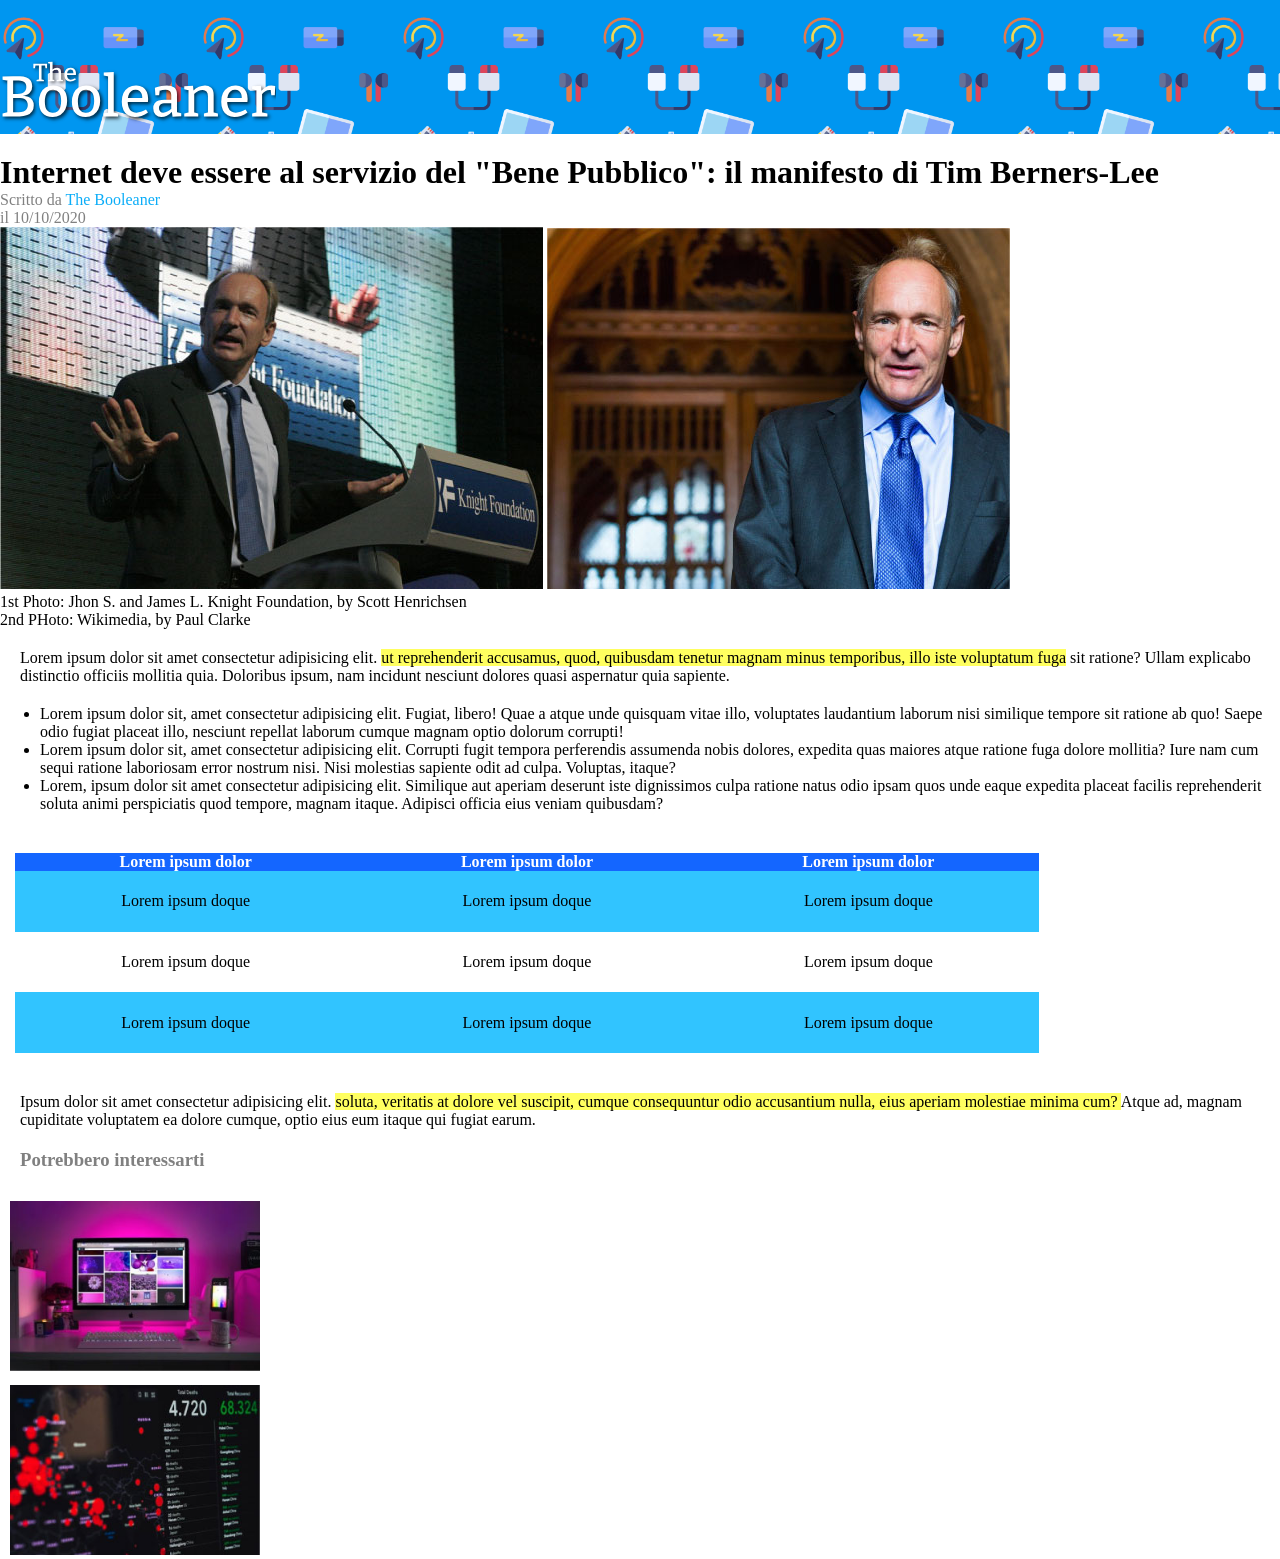
<file: index.html>
<!DOCTYPE html>
<html lang="en">
<head>
    <meta charset="UTF-8">
    <meta name="viewport" content="width=device-width, initial-scale=1.0">
    <title>Document</title>
    <link rel="stylesheet" href="./css/style.css">
</head>
<body>
    <header>
        <img id="logo" src="./img/logo.svg" alt="logo">
    </header> 
    
    <!--Intestazione-->
    <div>
        <h1>Internet deve essere al servizio del "Bene Pubblico": il manifesto di Tim Berners-Lee</h1>
        <span id="intestazione"> Scritto da <span class="blu">The Booleaner</span> <br> il 10/10/2020 </span>
    </div>

    <!--Immagini di presentazione-->
    <img src="./img/tim-1.jpg" alt="foto 1 Tim">
    <img src="./img/tim-2.jpg" alt="foto 2 tim">

    <div>
        <p>1st Photo: Jhon S. and James L. Knight Foundation, by Scott Henrichsen</p>
        <p>2nd PHoto: Wikimedia, by Paul Clarke</p>
    </div>

    <p id="testo-img">Lorem ipsum dolor sit amet consectetur adipisicing elit. <span class="giallo"> ut reprehenderit accusamus, quod, quibusdam tenetur magnam minus temporibus, illo iste voluptatum fuga</span> sit ratione? Ullam explicabo distinctio officiis mollitia quia. Doloribus ipsum, nam incidunt nesciunt dolores quasi aspernatur quia sapiente.</p>

    <ul>
        <li>Lorem ipsum dolor sit, amet consectetur adipisicing elit. Fugiat, libero! Quae a atque unde quisquam vitae illo, voluptates laudantium laborum nisi similique tempore sit ratione ab quo! Saepe odio fugiat placeat illo, nesciunt repellat laborum cumque magnam optio dolorum corrupti!</li>
        <li>Lorem ipsum dolor sit, amet consectetur adipisicing elit. Corrupti fugit tempora perferendis assumenda nobis dolores, expedita quas maiores atque ratione fuga dolore mollitia? Iure nam cum sequi ratione laboriosam error nostrum nisi. Nisi molestias sapiente odit ad culpa. Voluptas, itaque?</li>
        <li>Lorem, ipsum dolor sit amet consectetur adipisicing elit. Similique aut aperiam deserunt iste dignissimos culpa ratione natus odio ipsam quos unde eaque expedita placeat facilis reprehenderit soluta animi perspiciatis quod tempore, magnam itaque. Adipisci officia eius veniam quibusdam?</li>
    </ul>

<!--Tabella-->

   <div>
    <table>
        <thead>
            <tr>
            <th>Lorem ipsum dolor</th>
            <th>Lorem ipsum dolor</th>
            <th>Lorem ipsum dolor</th>
            </tr>
        </thead>
    

        <tbody>
        <tr class="colorato">
            <td> Lorem ipsum doque</td>
            <td> Lorem ipsum doque</td>
            <td> Lorem ipsum doque</td>
        </tr>

       
         <tr>
            <td> Lorem ipsum doque</td>
            <td> Lorem ipsum doque</td>
            <td> Lorem ipsum doque</td>
        </tr>
      

        <tr class="colorato">
            <td> Lorem ipsum doque</td>
            <td> Lorem ipsum doque</td>
            <td> Lorem ipsum doque</td>
        </tr>
    
        </tbody>
    </table>

    <div>
        <p id="testo-finale">Ipsum dolor sit amet consectetur adipisicing elit. <span class="giallo">soluta, veritatis at dolore vel suscipit, cumque consequuntur odio accusantium nulla, eius aperiam molestiae minima cum? </span> Atque ad, magnam cupiditate voluptatem ea dolore cumque, optio eius eum itaque qui fugiat earum.</p>
    </div>

    <div>
        <h3 id="ultimo-titolo">Potrebbero interessarti</h3>
        <img class="foto"  src="img/monitor.jpg" alt="foto finale1">
    </div>
    <div>
        <img class="foto" src="./img/graph.jpg" alt="foto finale2">
    </div>

</body>
</html>
</file>
<file: css/style.css>
*{
    padding: 0;
    margin: 0;
    box-sizing: border-box;
}


header{
    background-image: url(../img/pattern.png);
    background-size: 400px;
    height: 70px 50px;
    background-color: rgb(0, 150, 240);
    margin-bottom: 20px;
}

#logo{
    height: 70px;
    margin-top: 60px;
    
}

#intestazione{
    color: gray;
}

ul{
    margin-left: 40px;
    margin-top: 20px;
    margin-bottom: 20px;
}

table{
    width: 80%;
    height: 200px;
    margin-top: 40px;
    margin-bottom: 40px;
    margin-left: 15px;
    text-align: center;
    border-collapse:collapse;
}

#testo-finale{
    margin-top: 20px;
    margin-bottom: 20px;
    margin-left: 20px;
}

#ultimo-titolo{
    color: gray;
    margin-top: 20px;
    margin-bottom: 20px;
    margin-left: 20px;
}

.foto{
    margin-top: 10px;
    margin-left: 10px;
    height: 170px;
    width: 250px;
}

thead{
    color:white;
    background-color: rgb(20, 102, 255);
}

.colorato{
    background-color: rgba(0, 183, 255, 0.808);

}

#testo-img{
    margin-top:20px;
    margin-left: 20px;

}

.giallo{
    background-color: rgba(255, 255, 0, 0.623);
}

.blu{
    color: rgb(11, 173, 248);
}
</file>
